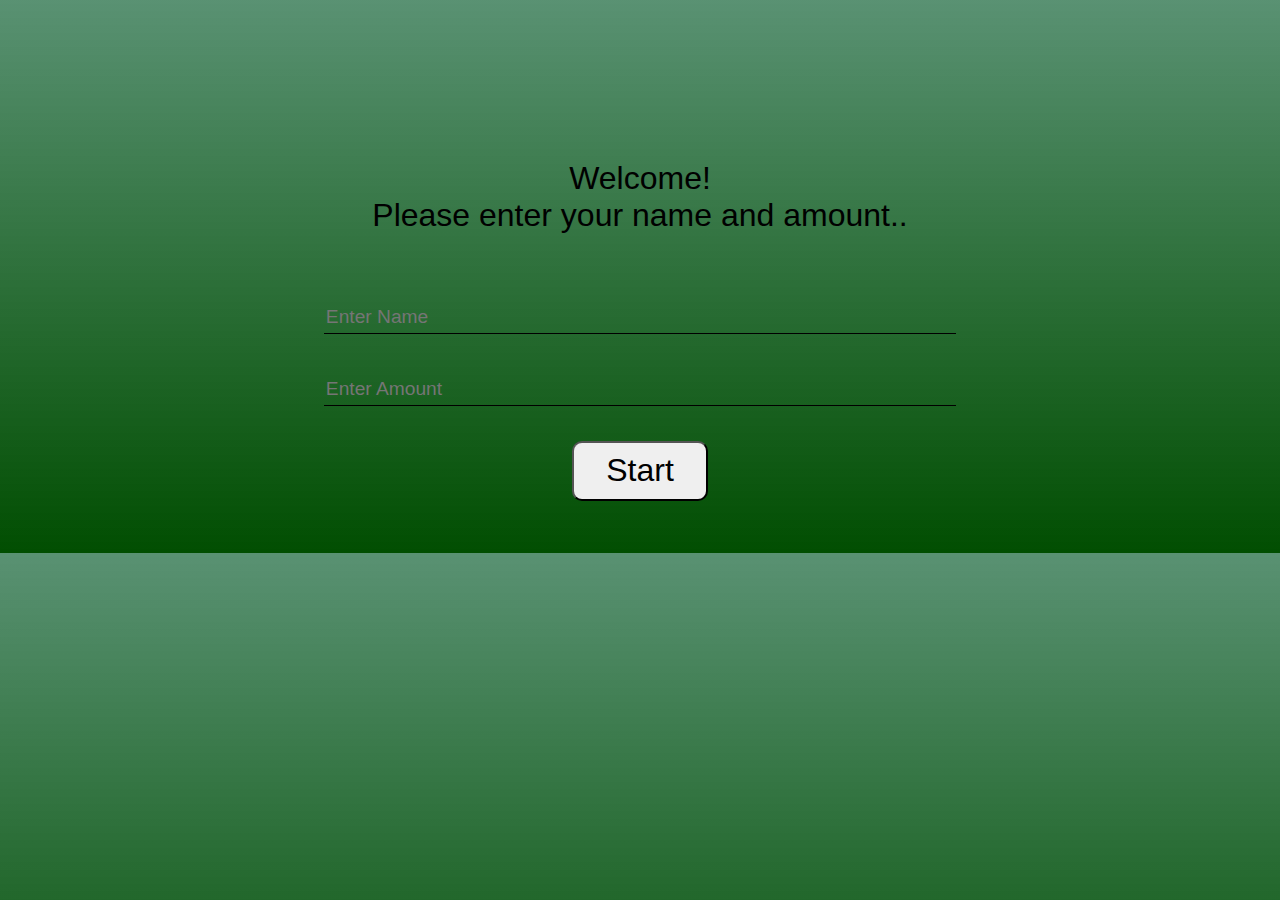
<file: index1.html>
<!DOCTYPE html>
<html lang="en">
<head>
    <meta charset="UTF-8">
    <meta http-equiv="X-UA-Compatible" content="IE=edge">
    <meta name="viewport" content="width=device-width, initial-scale=1.0">
    <title>BlackJack Game</title>
    <link rel="stylesheet" href="index1.css">
</head>
<body>
    
    <div class="container">

        <div class="main">
            <div class="welcoming">
                Welcome! <br> Please enter your name and amount..
            </div>
            <div class="form">
                <input type="text" class="imput" id="name" placeholder="Enter Name">
                <input type="number" class="imput"  id="amount" placeholder="Enter Amount">
            </div>
            <div class="button">
                <button id="btn">Start</button>
            </div>
    
            <br><br>
            <p id="message2"></p>
        </div>

        <div id="body">
            <div id="message">
                <span id="user"></span>
            </div>
            <div class="rend" id="cards">Cards:</div>
            <div class="rend" id="sum">Sum:</div>
    
            <div class="buttons">
                <button class="btn" id="start">New Game</button>
                <button class="btn" id="new">New Card</button>
            </div>
            <div id="point">Points: </div>
        </div>

        <div >
            <button id="cash">Cash Out</button>
        </div>

    </div>


    <script src="index1.js"></script>
</body>
</html>
</file>
<file: index1.css>
body{
    padding: 0;
    margin: 0;
    background: linear-gradient(to bottom, rgba(19, 99, 55, 0.7), rgb(1, 78, 1));
}

#body{
    text-align: center;
    position: relative;
    margin-top: 100px;
    font-size: 25px;
    display: none;
}

#message {
    padding: 1em;
    font-size: 2.5rem;
    font-family: 'Lucida Sans', 'Lucida Sans Regular', 'Lucida Grande', 'Lucida Sans Unicode', Geneva, Verdana, sans-serif;
}

.rend{
    padding: .5em;
}

.buttons {
    padding: 1em 0;
}

.btn {
    font-size: 1.2rem;
    border-radius: 5px;
    border: none;
    background-color: rgba(9, 58, 35, .3);
    padding: .5em;
    margin: 0 .5em;
}

#point {
    padding: 2em 0;
}

#cash {
    background-color: rgba(52, 63, 219, .5);
    font-size: 1.2rem;
    border-radius: 5px;
    border: none;
    padding: .5em;
    display: none;
    margin: auto;
}

.main {
    text-align: center;
    position: relative;
    margin-top: 10%;
}

.welcoming {
    font-size: 2rem;
    font-family: 'Lucida Sans', 'Lucida Sans Regular', 'Lucida Grande', 'Lucida Sans Unicode', Geneva, Verdana, sans-serif;
    padding: 1em .5em;
}

.form {
    display: flex;
    flex-direction: column;
    margin: 1em auto;
    width: 50%;
}

.imput {
    margin: 1em .2em;
    height: 30px;
    border-top: 0;
    border-left: 0;
    border-right: 0;
    border-bottom: 1px solid black;
    font-size: 1.2rem;
    outline: none;
    background: transparent;
}

#btn {
    font-size: 2rem;
    padding: .3em 1em;
    border-radius: 10px;
}
</file>
